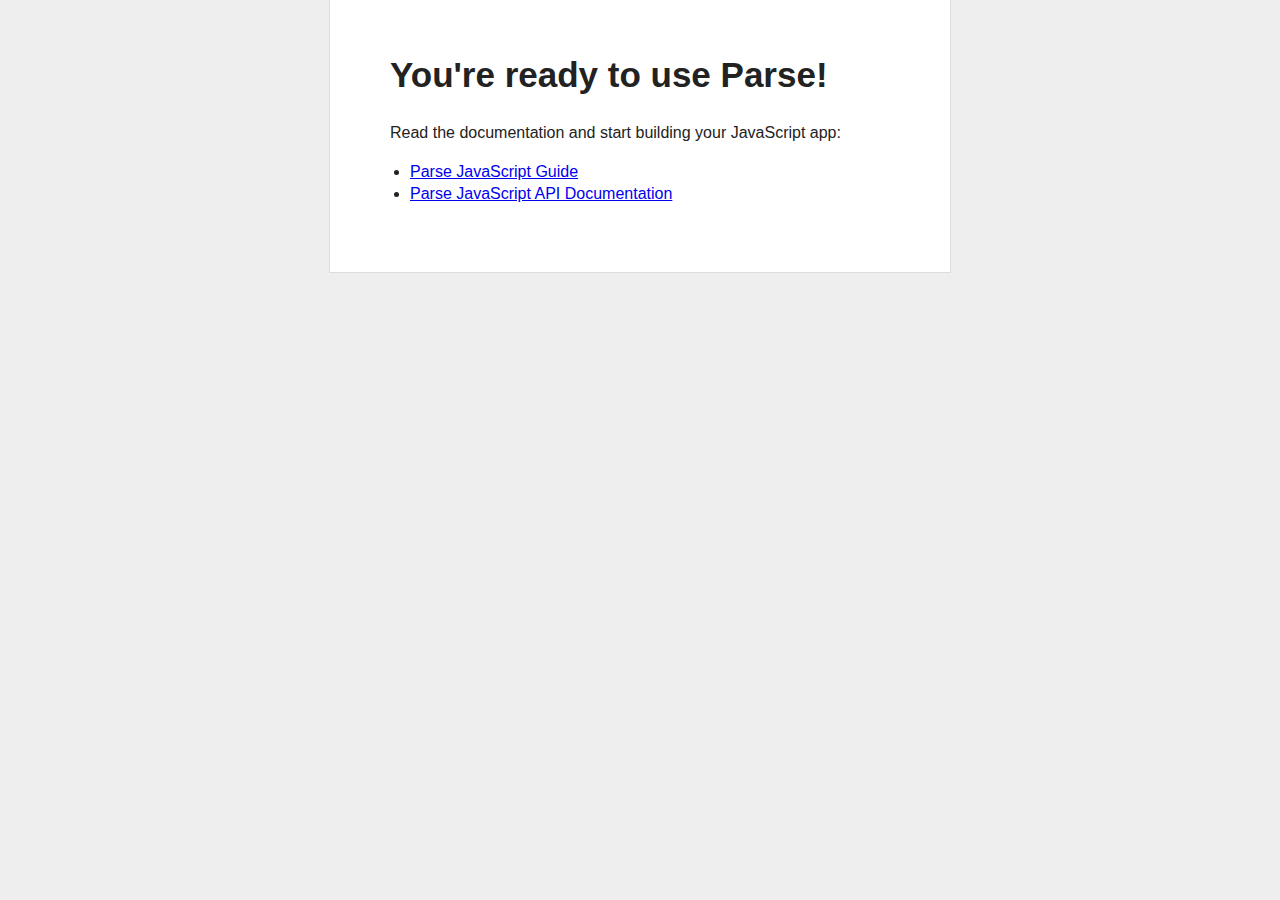
<file: index.html>
<!doctype html>
<head>
  <meta charset="utf-8">

  <title>My Parse App</title>
  <meta name="description" content="My Parse App">
  <meta name="viewport" content="width=device-width">
  <link rel="stylesheet" href="css/reset.css">
  <link rel="stylesheet" href="css/styles.css">
  <script type="text/javascript" src="http://ajax.googleapis.com/ajax/libs/jquery/1.7.2/jquery.min.js"></script>
  <script type="text/javascript" src="http://www.parsecdn.com/js/parse-1.3.4.min.js"></script>
</head>

<body>
  <script>
  window.fbAsyncInit = function() {
    FB.init({
      appId      : '588555194577546',
      xfbml      : true,
      version    : 'v2.2'
    });
  };

  (function(d, s, id){
     var js, fjs = d.getElementsByTagName(s)[0];
     if (d.getElementById(id)) {return;}
     js = d.createElement(s); js.id = id;
     js.src = "//connect.facebook.net/en_US/sdk.js";
     fjs.parentNode.insertBefore(js, fjs);
   }(document, 'script', 'facebook-jssdk'));
</script>
  
  <div id="main">
    <h1>You're ready to use Parse!</h1>

    <p>Read the documentation and start building your JavaScript app:</p>

    <ul>
      <li><a href="https://www.parse.com/docs/js_guide">Parse JavaScript Guide</a></li>
      <li><a href="https://www.parse.com/docs/js">Parse JavaScript API Documentation</a></li>
    </ul>

    <div style="display:none" class="error">
      Looks like there was a problem saving the test object. Make sure you've set your application ID and javascript key correctly in the call to <code>Parse.initialize</code> in this file.
    </div>

    <div style="display:none" class="success">
      <p>We've also just created your first object using the following code:</p>
      
        <code>
          var TestObject = Parse.Object.extend("TestObject");<br/>
          var testObject = new TestObject();<br/>
          testObject.save({foo: "bar"});
        </code>
    </div>
  </div>

  <script type="text/javascript">
    Parse.initialize("0vWzvyy97Iz8s1He5zmHEgoADKFs4sksCjXAtwUH", "h8y691gKrYpUzjB8scBvSDDoBqAXJfh6cqCUofam");
    
    var TestObject = Parse.Object.extend("TestObject");
    var testObject = new TestObject();
      testObject.save({foo: "bar"}, {
      success: function(object) {
        $(".success").show();
      },
      error: function(model, error) {
        $(".error").show();
      }
    });
  </script>
</body>

</html>
</file>
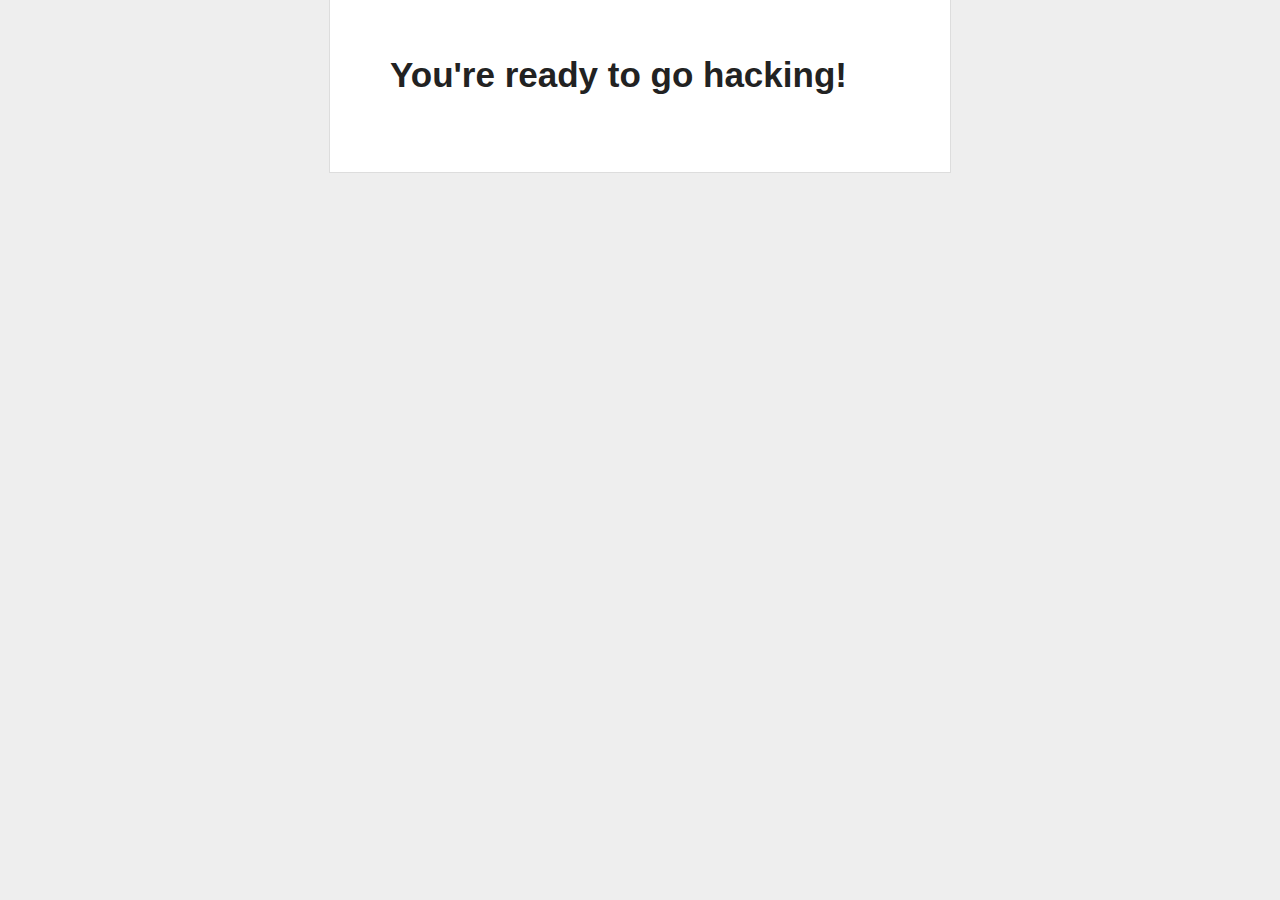
<file: public/newsfeed.html>
<!doctype html>
<head>
  <meta charset="utf-8">

  <title>Unite Newsfeed</title>
  <meta name="description" content="Unite Newsfeed">
  <meta name="viewport" content="width=device-width">
  <link rel="stylesheet" href="css/reset.css">
  <link rel="stylesheet" href="css/styles.css">
  <link rel="stylesheet" href="css/post.css">
  <script type="text/javascript" src="http://ajax.googleapis.com/ajax/libs/jquery/1.7.2/jquery.min.js"></script>
  <script type="text/javascript" src="http://www.parsecdn.com/js/parse-1.3.4.min.js"></script>
</head>

<body>
	<script>
    var APP_ID = "0vWzvyy97Iz8s1He5zmHEgoADKFs4sksCjXAtwUH";
    var JAVASCRIPT_KEY = "h8y691gKrYpUzjB8scBvSDDoBqAXJfh6cqCUofam";
    Parse.initialize(APP_ID, JAVASCRIPT_KEY);

    window.fbAsyncInit = function() {
      Parse.FacebookUtils.init({ // this line replaces FB.init({
        appId      : '588555194577546', // Facebook App ID
        status     : true,  // check Facebook Login status
        cookie     : true,  // enable cookies to allow Parse to access the session
        xfbml      : true,  // initialize Facebook social plugins on the page
        version    : 'v2.2' // point to the latest Facebook Graph API version
      });

		  FB.api(
			  "/me/home",
			  function (response) {
			    if (response && !response.error) {
			      /* handle the result */

			      console.log(JSON.stringify(response));

			      console.log("response = " + response.data);
			      for (var i = 0; i < response.data.length; i++) {
			      	console.log("it");
			      	var picture = response.data[i].picture;
						  console.log(picture);


						  var img = document.createElement("img");
							img.src = picture;
							// img.class = 'post_image';
							// img.style.width = '200px';

							var d = document.createElement('div');
							d.class = 'post';
							d.appendChild(img);

							var src = document.getElementById("newsfeed");
							src.appendChild(d);
						}
			    } else {
			      alert("can't acces news feed");
			    }
			  }
			);
		};

		(function(d, s, id){
		 var js, fjs = d.getElementsByTagName(s)[0];
		 if (d.getElementById(id)) {return;}
		 js = d.createElement(s); js.id = id;
		 js.src = "http://connect.facebook.net/en_US/sdk.js";
		 fjs.parentNode.insertBefore(js, fjs);
		}(document, 'script', 'facebook-jssdk'));
	</script>

<div id="newsfeed">
</div>

<div id="main">
	<h1>You're ready to go hacking!</h1>
</div>
</body>
</file>
<file: css/styles.css>
body {
    background: #eee;
    text-align: center;
    padding: 0 25px;
}

#main {
    width: 500px;
    margin: auto;
    text-align: left;
    background: white;
    padding: 50px 60px;
    border: solid #ddd;
    border-width: 0 1px 1px 1px;
}

#main h1 {
    margin-top: 0;
    font-size: 35px;
}

#main ul {
    padding-left: 20px;
}

#main .error {
    border: 1px solid red;
    background: #FDEFF0;
    padding: 20px;
}

#main .success {
    margin-top: 25px;
}

#main .success code {
    font-size: 12px;
    color: green;
    line-height: 13px;
}
</file>
<file: public/css/styles.css>
body {
    background: #eee;
    text-align: center;
    padding: 0 25px;
}

#main {
    width: 500px;
    margin: auto;
    text-align: left;
    background: white;
    padding: 50px 60px;
    border: solid #ddd;
    border-width: 0 1px 1px 1px;
}

#main h1 {
    margin-top: 0;
    font-size: 35px;
}

#main ul {
    padding-left: 20px;
}

#main .error {
    border: 1px solid red;
    background: #FDEFF0;
    padding: 20px;
}

#main .success {
    margin-top: 25px;
}

#main .success code {
    font-size: 12px;
    color: green;
    line-height: 13px;
}
</file>
<file: public/css/post.css>
p {
    font-size: 15pt;
}





/* Double-color dashed line */
    
hr.style-three {
    border: 0;
    border-bottom: 1px dashed #ccc;
    background: #999;
}


.post {
    margin-left: auto;
    margin-right: auto;
/*    margin-top: 50px;
    margin-bottom: 50px;*/
    width: 300px;
    background-color: #b0e0e6;
}

/*.post_image {
    width: 300px;
    margin: 100px;
}*/
</file>
